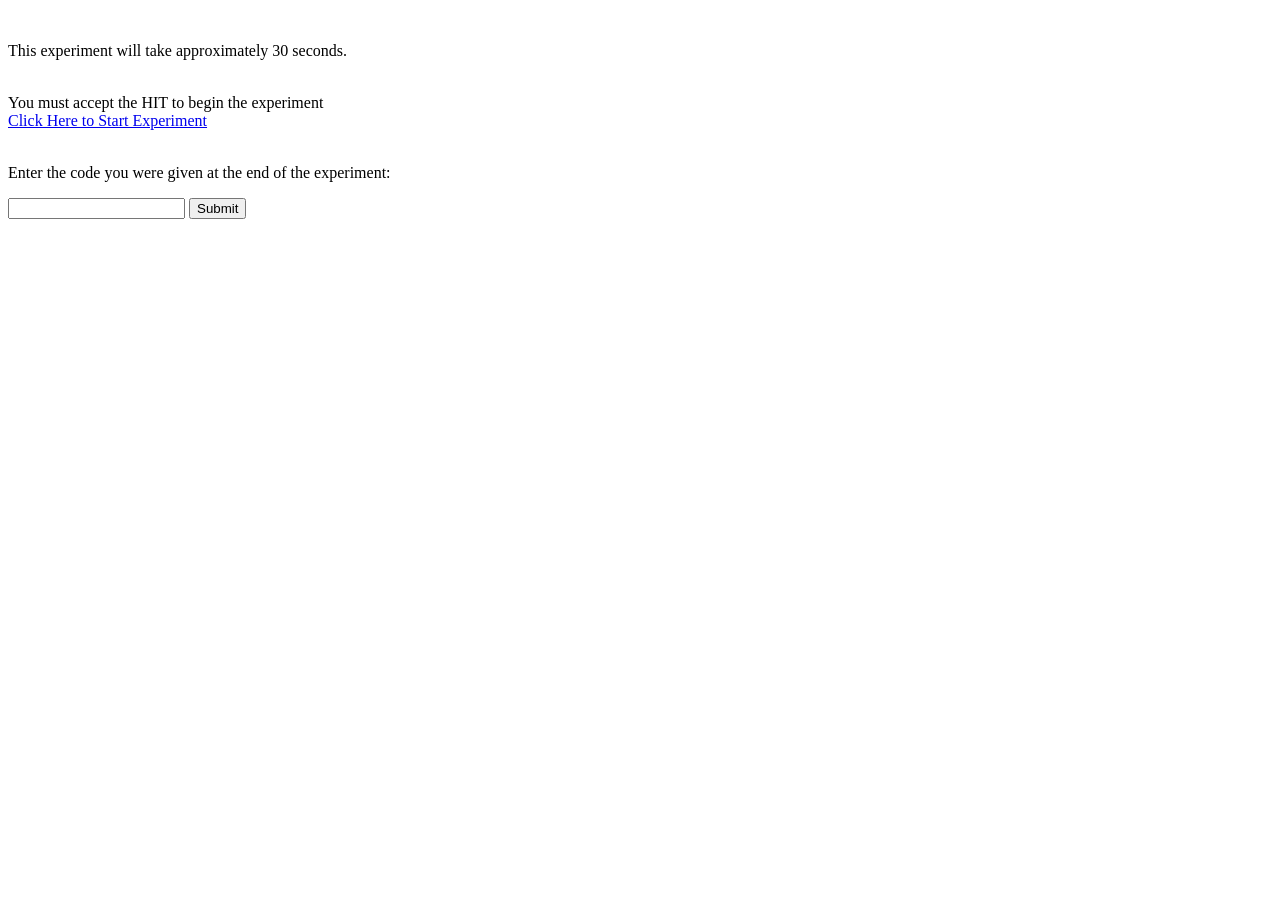
<file: advert.html>
<!DOCTYPE html>
<html>
  <head>
    <script src="https://ajax.googleapis.com/ajax/libs/jquery/1.10.2/jquery.min.js"></script>
    <script src="jspsych.js"></script>
  </head>
  <body>

    <br> <p> This experiment will take approximately 30 seconds.</p> <br>
    <div id="experiment_link">You must accept the HIT to begin the experiment</div>
    <div id="turkInfo"></div>
    <br>

    </p>Enter the code you were given at the end of the experiment:<p>
    <input type="text" id="code"></input>
    <button onclick='submit()'>Submit</button>

    <script>

    var code = "" + Math.floor(Math.random() * 1000);
    
    function submit() {
      var submited_code = document.getElementById("code").value;
      if (code === submitted_coded) {
        // Enable "submit hit".
      }
    }

    console.log(document.getElementById("code").value);
    // jsPsych has a method turkInfo() which can determine whether or not the 
    // HIT has been accepted.
    var turkInfo = jsPsych.turk.turkInfo();

    // accepted yet OR when the page is viewed outside of mechanical turk.
    // The second property, outsideTurk, is true when the page is viewed
    // outside of mechanical turk, so together, the statement will be true
    // only when in Turk and when the HIT is not accepted yet.
    if (true) {
       $('#turkInfo').html('<a href="http://128.114.10.35/Adaptation/index.html?code=' + Math.floor(Math.random() * 1000) +
           '&wID=' + turkInfo.workerID + '&target="_blank">Click Here to Start Experiment</a>');
    }
    </script>
  </body>
</html>
</file>
